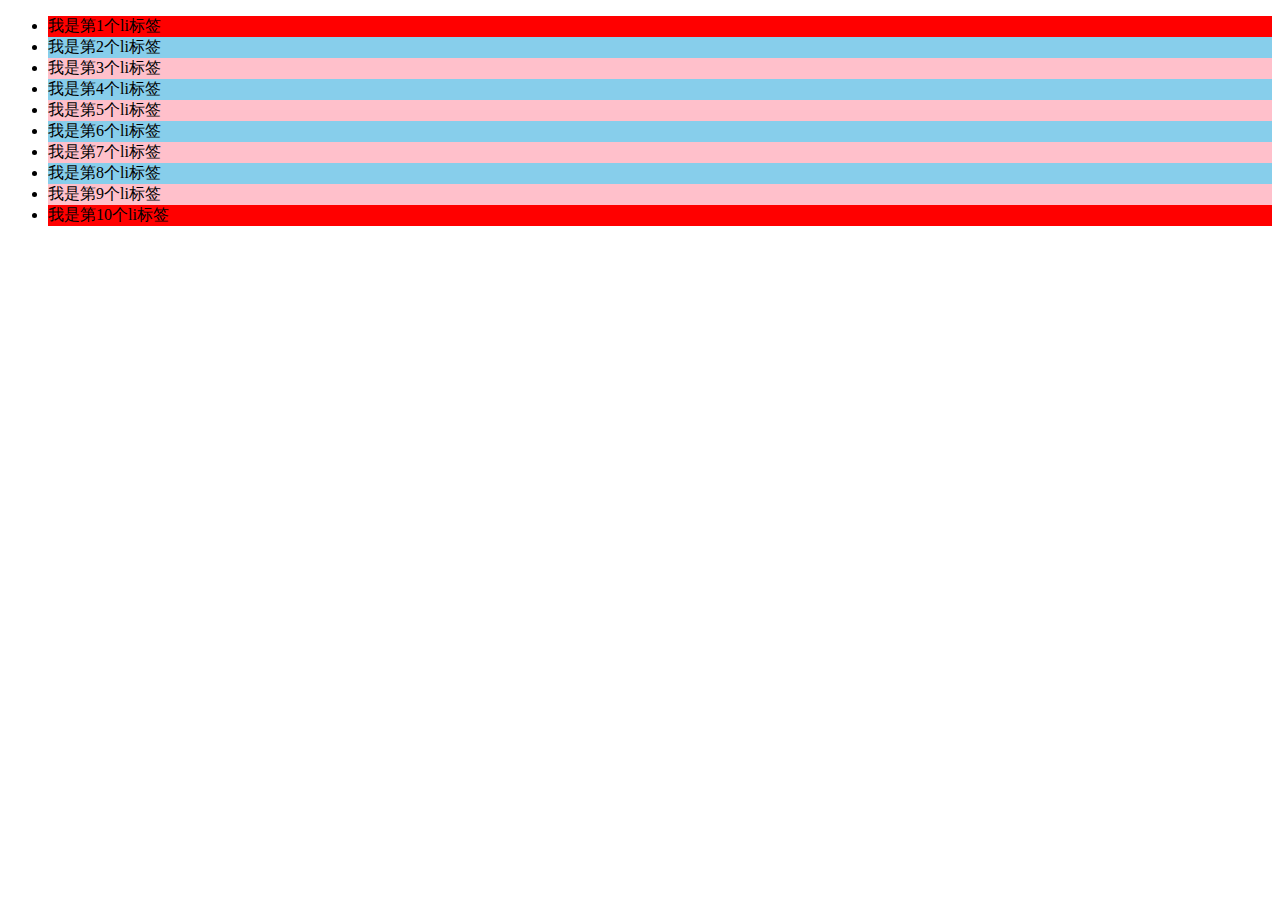
<file: jquery/1.html>
<!DOCTYPE html>
<html lang="en">
<head>
    <meta charset="UTF-8">
    <title>开灯关灯</title>
</head>
<body>
<div style="width: 100%">
  <!--<div>-->
    <!--<button>开灯</button>-->
    <!--<button>关灯</button>-->
  <!--</div>-->
  <!--<div style="width: 70%">-->
    <!--<img src="DSC_5318.jpg">-->
  <!--</div>-->


  <ul>
    <li>我是第1个li标签</li>
    <li>我是第2个li标签</li>
    <li>我是第3个li标签</li>
    <li>我是第4个li标签</li>
    <li>我是第5个li标签</li>
    <li>我是第6个li标签</li>
    <li>我是第7个li标签</li>
    <li>我是第8个li标签</li>
    <li>我是第9个li标签</li>
    <li>我是第10个li标签</li>
  </ul>





</div>


</body>
</html>

<script src="jquery-3.4.1.js"></script>
<script>
  // $(function () {
  //   var btns = document.getElementsByTagName("button")
  //
  //   btns[1].onclick=function () {
  //     $('body').css('backgroundColor','black');
  //   }
  //
  //   $(btns[0]).click(function () {
  //     $('body')[0].style.backgroundColor='white';
  //   })
  // })
  $(function () {
    $('li:odd').css('backgroundColor','skyblue');
    $('li:even').css('backgroundColor','pink');
    //首尾两行设置为红
    $('li:eq(0)').css('backgroundColor','red');
    $('li:eq(9)').css('backgroundColor','red');
  })
</script>
</file>
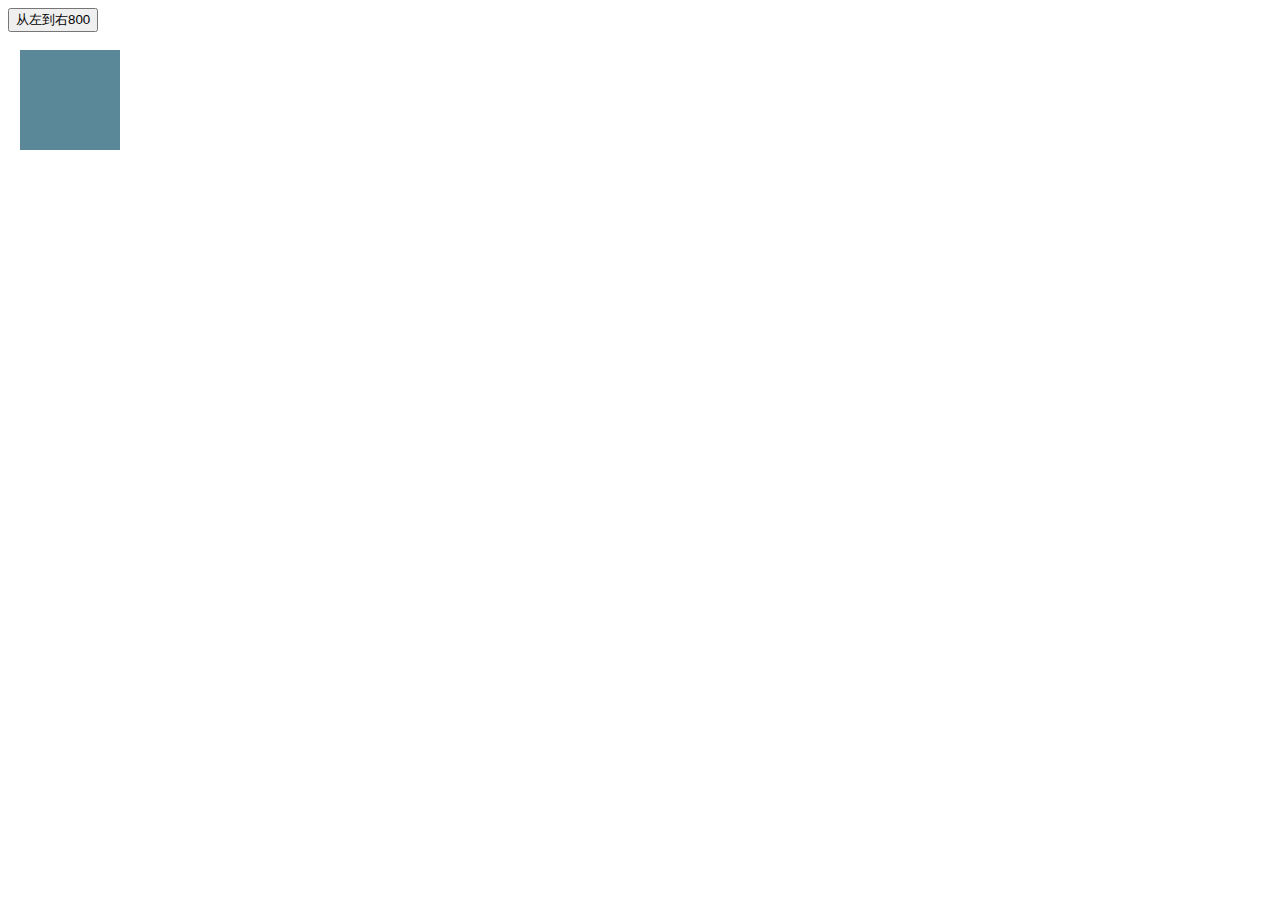
<file: jquery/animate.html>
<!DOCTYPE html>
<html lang="en">
<head>
    <meta charset="UTF-8">
    <title>自定义动画</title>
    <script src="jquery-3.4.1.js"></script>
</head>

<body>

<input type="button" value="从左到右800" id="move">

</br>
</br>
<div id="div1"
     style="
width: 100px;
height: 100px;
background: #5a8899;
position: absolute;
left: 20px;
opacity: 1;
">

</div>

</body>
</html>

<script>

    $(function () {
//参数1：必选的 对象
//参数2：可选的 动画执行时长
//参数3：可选的 easing 代表缓动还是匀速     linear swing
//参数4：动画执行完毕的回调函数
        $('#move').click(function () {
                $('#div1').animate({
                    left:800,
                    opacity:0.5,
                    width:200,
                    height:200,
                },1000,'swing',function(){
                    $('#div1').animate({
                        left:400,
                        opacity:1,
                        width:300,
                        height:100,
                    },300,'linear')
                });
            });

    });
</script>
</file>
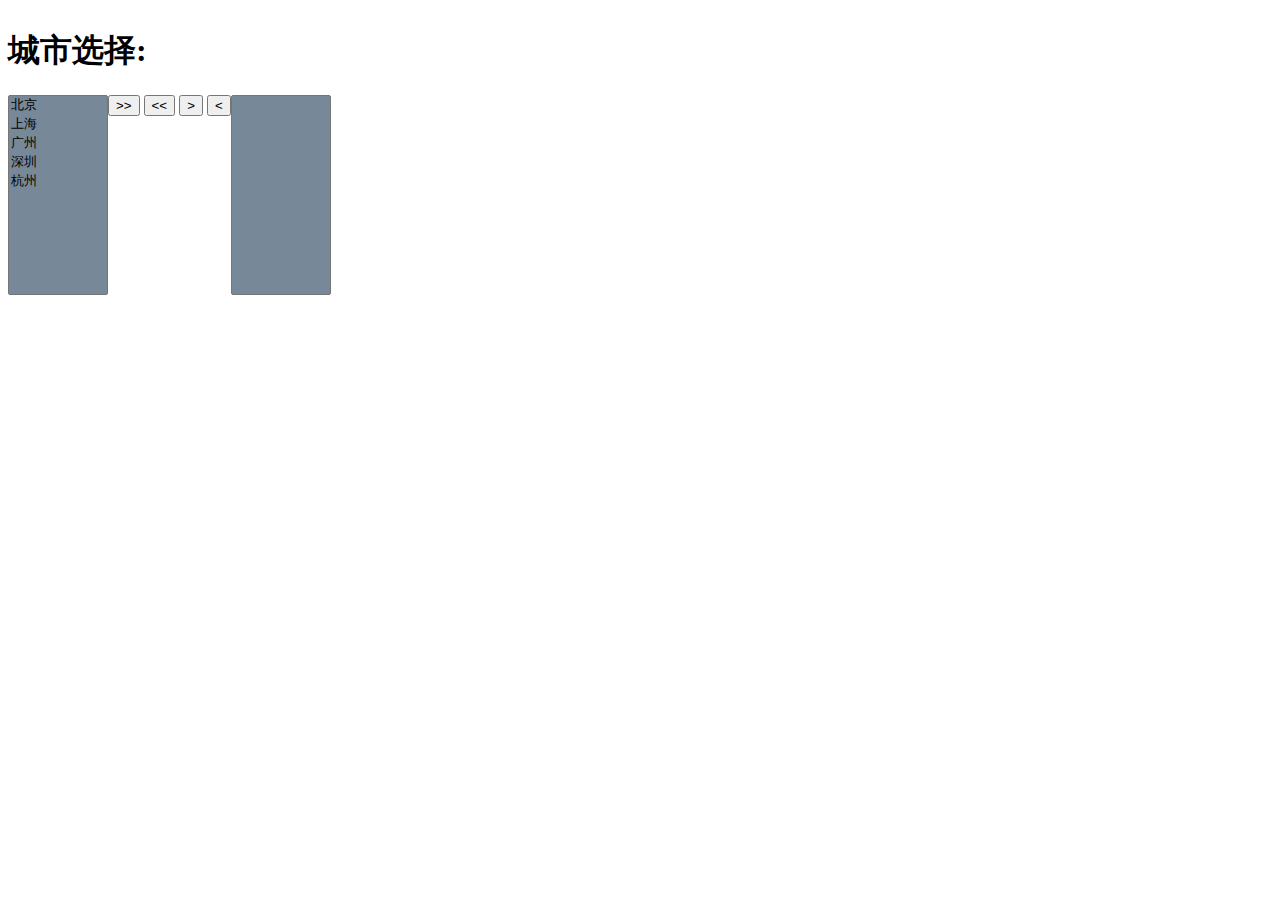
<file: jquery/choose city.html>
<!DOCTYPE html>
<html lang="en">
<head>
    <meta charset="UTF-8">
    <meta name="viewport" content="width=device-width, initial-scale=1.0">
    <meta http-equiv="X-UA-Compatible" content="ie=edge">
    <script src="jquery-3.4.1.js"></script>
    <title>城市选择</title>
    <style>
        select{
            height: 200px;
            width: 100px;
            background-color: lightslategray;
        }
        div{
            float: left;
        }
        button{
            position:inherit;
        }
    </style>
</head>
<body>
<div>
    <h1>城市选择:</h1>
    <div>
        <select name="src-city" id="src-city" multiple>
            <option value="1">北京</option>
            <option value="2">上海</option>
            <option value="3">广州</option>
            <option value="4">深圳</option>
            <option value="5">杭州</option>
        </select>
    </div>
    

    <div class="btn-box">
        <button id="btn-sel-all">&gt;&gt;</button>
        <button id="btn-sel-none">&lt;&lt;</button>
        <button id="btn-sel">&gt;</button>
        <button id="btn-back">&lt;</button>
    </div>
    <div>
        <select id="tar-city" name="tar-city" multiple>

        </select>
    </div>
</div>
    
    
</body>
</html>
<script>
    $(function(){
        //1.全部到右边
        $('#btn-sel-all').click(function () { 
            $('#src-city>option').appendTo($('#tar-city'));
         });
         //2.全部到左边
         $('#btn-sel-none').click(function () { 
             $('#tar-city>option').appendTo($('#src-city'));
          });
            //3.选中的到右边
          $('#btn-sel').click(function () { 
             $('#src-city>option:selected').appendTo($('#tar-city'));
           });
           //4.选中到左边
           $('#btn-back').click(function () { 
             $('#tar-city>option:selected').appendTo($('#src-city'));
           });
    });

</script>
</file>
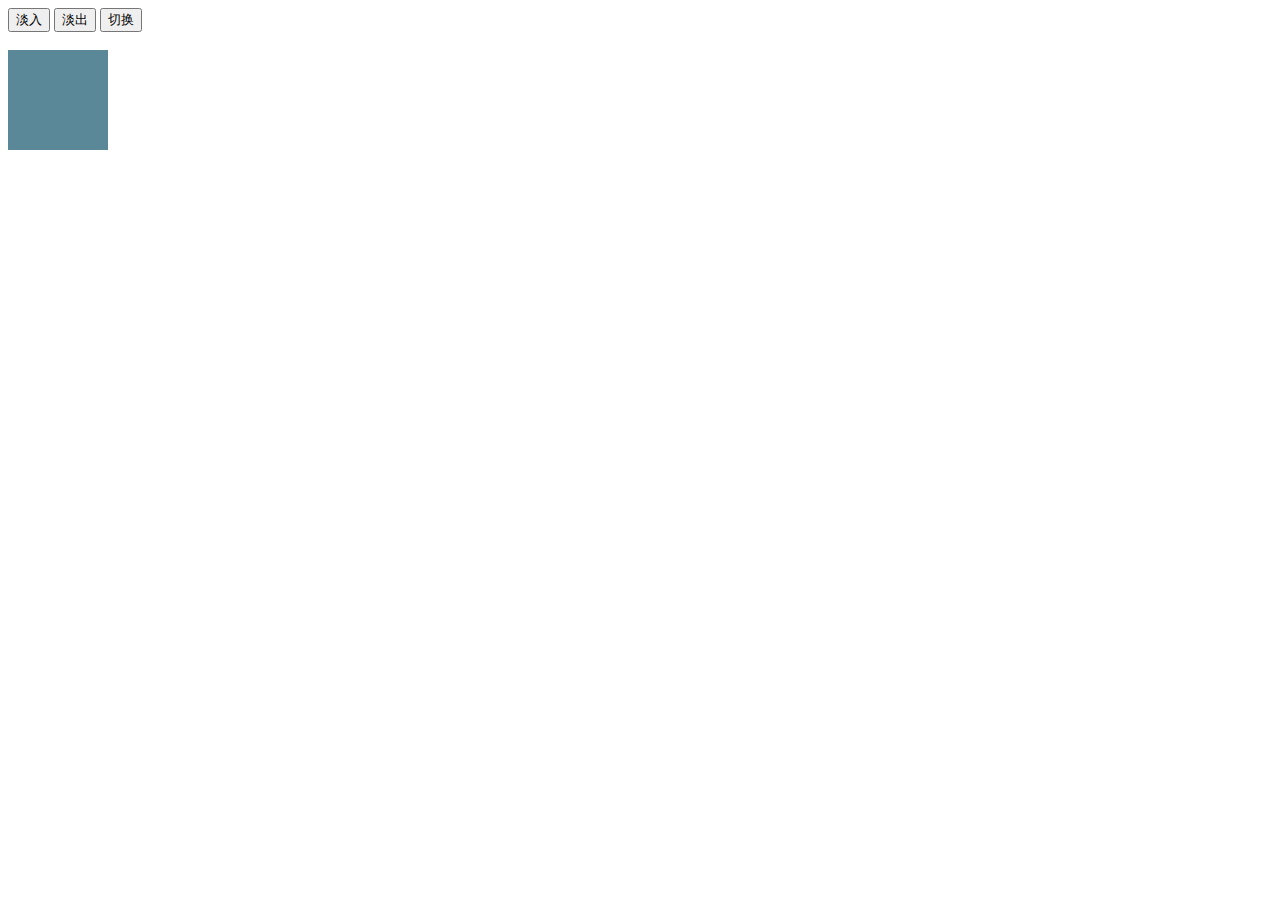
<file: jquery/fade.html>
<!DOCTYPE html>
<html lang="en">
<head>
    <meta charset="UTF-8">
    <title>淡入淡出</title>
    <script src="jquery-3.4.1.js"></script>
</head>

<body>

<input type="button" value="淡入" id="slidedown">
<input type="button" value="淡出" id="slideup">
<input type="button" value="切换" id="slidetoggle">
</br>
</br>
<div id="div1"
     style="width: 100px;
height: 100px;
background: #5a8899;
">

</div>

</body>
</html>

<script>

    $(function () {


        $('#slidedown').click(
            function () {

                $('#div1').fadeIn(200,function () {

                });

            }
        )



        $('#slideup').click(
            function () {
                $('#div1').fadeOut(200,function () {

                });

            }
        );

        $('#slidetoggle').click(function () {
            $('#div1').fadeToggle(100);
        })
    });
</script>
</file>
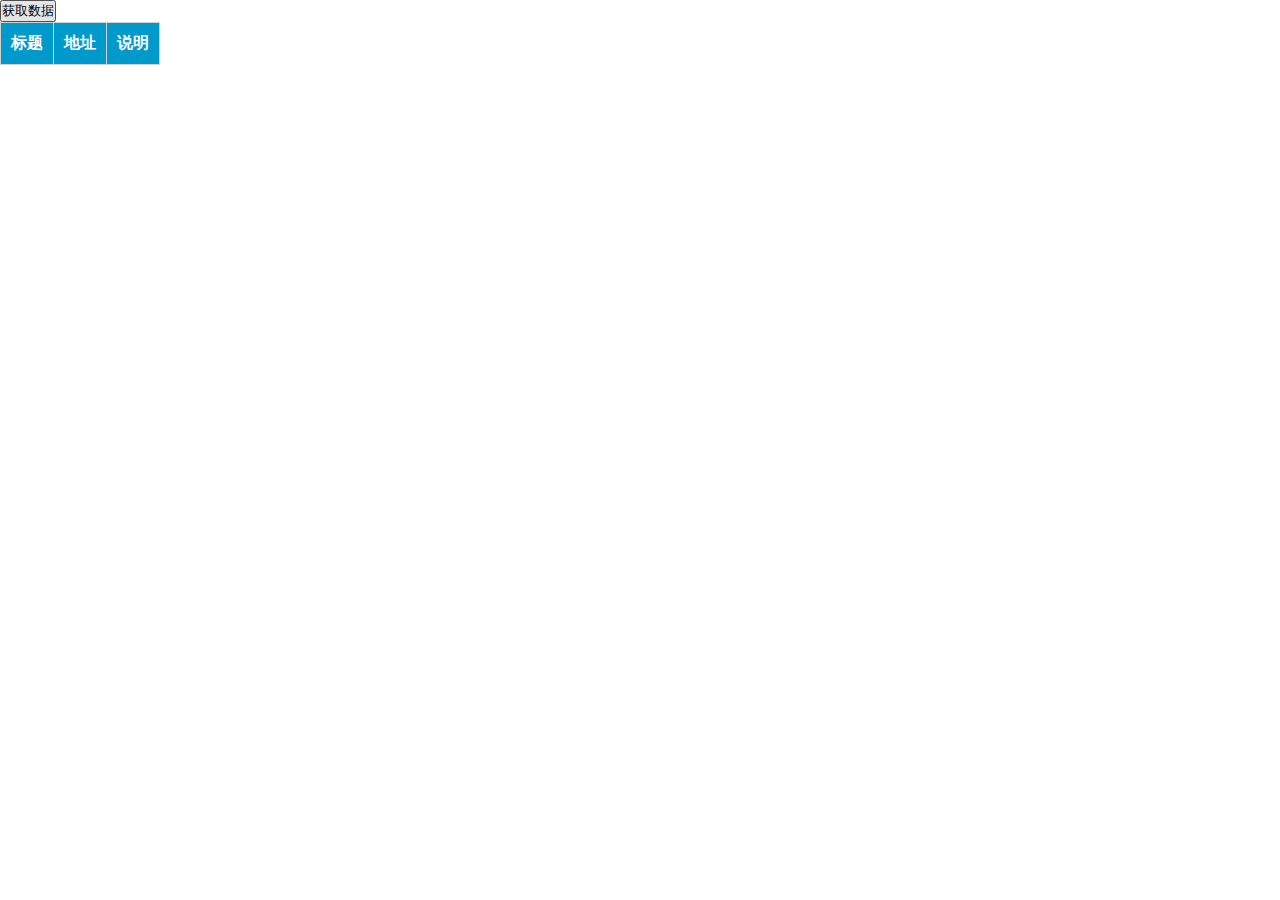
<file: jquery/form.html>
<!DOCTYPE html>
<html>

<head lang="en">
    <meta charset="UTF-8">
    <title></title>
    <style>
        * {
            padding: 0;
            margin: 0;
        }

        table {
            border-collapse: collapse;
            border-spacing: 0;
            border: 1px solid #c0c0c0;
        }

        th,
        td {
            border: 1px solid #d0d0d0;
            color: #404060;
            padding: 10px;
        }

        th {
            background-color: #09c;
            font: bold 16px "微软雅黑";
            color: #fff;
        }

        td {
            font: 14px "微软雅黑";
        }

        tbody tr {
            background-color: #f0f0f0;
        }

        tbody tr:hover {
            cursor: pointer;
            background-color: #fafafa;
        }
    </style>

</head>

<body>
<input type="button" value="获取数据" id="getdata" />
<table>
    <thead>
    <tr>
        <th>标题</th>
        <th>地址</th>
        <th>说明</th>
    </tr>
    </thead>
    <tbody id="j_tbData">

    </tbody>
</table>
</body>

</html>
<script src="jquery-3.4.1.js"></script>
<script>
  $(function () {
    //模拟从后端拿到的数据
    //data数组的每一个元素其实就是一个tr.
    var data = [{
      name: "传智播客",
      url: "http://www.itcast.cn",
      type: "IT最强培训机构"
    }, {
      name: "黑马程序员",
      url: "http://www.itheima.com",
      type: "大学生IT培训机构"
    }, {
      name: "传智前端学院",
      url: "http://web.itcast.cn",
      type: "前端的黄埔军校"
    }];

    //点击获取数据按钮,根据data这个数组里面的数据来给tbody追加tr.
    //data这个数组,有多少个元素,就生成多少个tr, 每一个元素又是一个对象,所以对象有多少个键值对就有多少个td.


    //给获取数据按钮设置一个点击事件.
    $('#getdata').click(function () {
      //1.html();
      //设置内容,内容中有标签会解析; 会覆盖原来的内容的.
       var list = [];
       for(var i = 0;i<data.length;i++)
       {
           list.push("<tr>");
           for(var key in data[i]){
               list.push("<td>");
               list.push(data[i][key]);
               list.push("</td>");
           }
           list.push("</tr>");
       }
       $('#j_tbData').html(list.join(""));


      //2.$();
      // for(var i = 0 ; i < data.length; i++){
      // 	var $tr = $("<tr><td>"+data[i]['name']+"</td><td>"+data[i]['url']+"</td><td>"+data[i]['type']+"</td></tr>");
      //   //把创建出来的$tr追加到tbody中去.
      //   $('#j_tbData').append($tr);
      // }



    });



  });
</script>
</file>
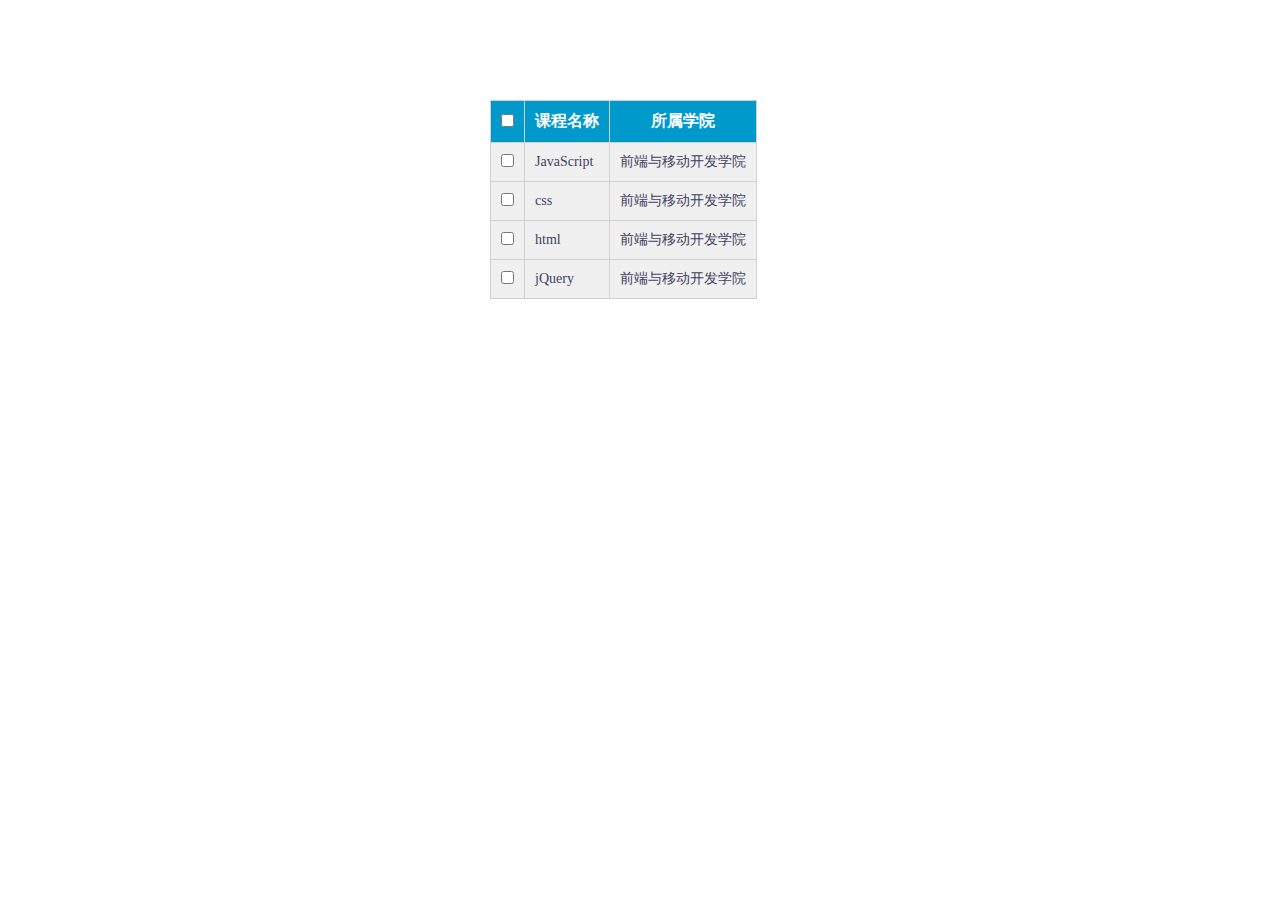
<file: jquery/formallin.html>
<!DOCTYPE html>
<html>

<head lang="en">
    <meta charset="UTF-8">
    <title></title>
    <style>
        * {
            padding: 0;
            margin: 0;
        }
        .wrap {
            width: 300px;
            margin: 100px auto 0;
        }

        table {
            border-collapse: collapse;
            border-spacing: 0;
            border: 1px solid #c0c0c0;
        }

        th,
        td {
            border: 1px solid #d0d0d0;
            color: #404060;
            padding: 10px;
        }

        th {
            background-color: #09c;
            font: bold 16px "微软雅黑";
            color: #fff;
        }

        td {
            font: 14px "微软雅黑";
        }

        tbody tr {
            background-color: #f0f0f0;
        }

        tbody tr:hover {
            cursor: pointer;
            background-color: #fafafa;
        }
    </style>
</head>

<body>
<div class="wrap">
    <table>
        <thead>
            <tr>
                <th>
                    <input type="checkbox" id="j_cbAll"/>
                </th>
                <th>课程名称</th>
                <th>所属学院</th>
            </tr>
        </thead>
        <tbody id="j_tb">
            <tr>
                <td>
                    <input type="checkbox"/>
                </td>
                <td>JavaScript</td>
                <td>前端与移动开发学院</td>
            </tr>
            <tr>
                <td>
                    <input type="checkbox"/>
                </td>
                <td>css</td>
                <td>前端与移动开发学院</td>
            </tr>
            <tr>
                <td>
                    <input type="checkbox"/>
                </td>
                <td>html</td>
                <td>前端与移动开发学院</td>
            </tr>
            <tr>
                <td>
                    <input type="checkbox"/>
                </td>
                <td>jQuery</td>
                <td>前端与移动开发学院</td>
            </tr>
        </tbody>
    </table>
</div>
<div id="one"></div>
</body>
<script src="jquery-3.4.1.js"></script>
<script>
  $(function () {
      //需求1:上面的多选框选中,下面的多选框们跟着选中,上面的多选框没有选中,下面的多选框们跟着不选中.
      //需求2:下面的多选框们,都有单击事件:
      //如果下面的多选框们都选中了,那么上面的那个多选框跟着选中,如果下面多选框有一个没有选中,那么上面的多选框就不选中.

      $('#j_cbAll').click(
          function () { 
              $('#j_tb input').prop('checked','$('+'#j_cbAll'+').prop('+'checked'+')');
           }
      )
      $('#j_tb input').click(
          function () { 
              var num = $('#j_tb input').length;
              var checked = $('#j_tb input:checked').length;

              if(checked==num){
                  $('#j_cbAll').prop('checked',true);
              } 
              else {
                  $('#j_cbAll').prop('checked',false);

              }
           }
      )
    

  });
</script>
</html>
</file>
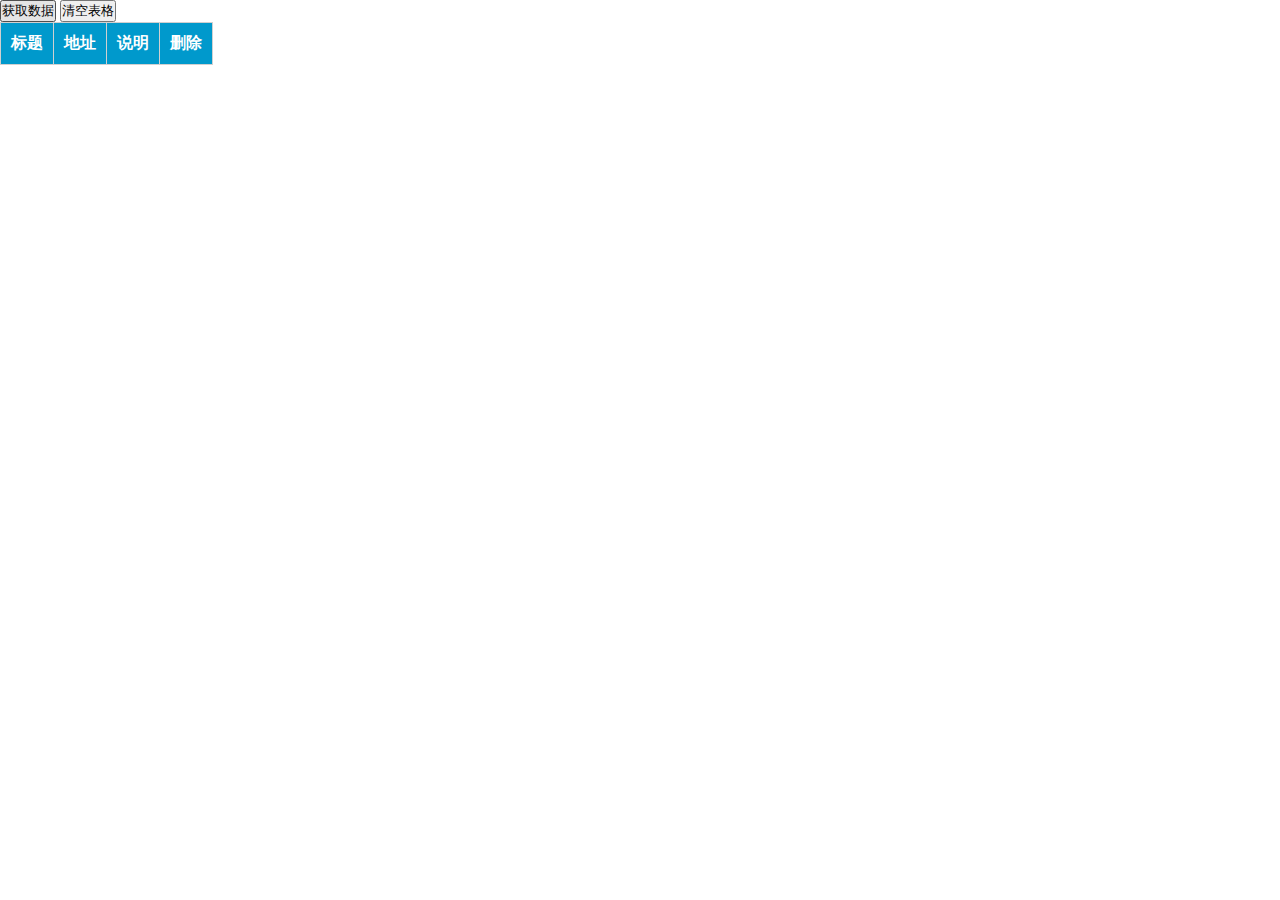
<file: jquery/formremove.html>
<!DOCTYPE html>
<html>

<head lang="en">
    <meta charset="UTF-8">
    <title>移除表格</title>
    <style>
        * {
            padding: 0;
            margin: 0;
        }

        table {
            border-collapse: collapse;
            border-spacing: 0;
            border: 1px solid #c0c0c0;
        }

        th,
        td {
            border: 1px solid #d0d0d0;
            color: #404060;
            padding: 10px;
        }

        th {
            background-color: #09c;
            font: bold 16px "微软雅黑";
            color: #fff;
        }

        td {
            font: 14px "微软雅黑";
        }

        tbody tr {
            background-color: #f0f0f0;
        }

        tbody tr:hover {
            cursor: pointer;
            background-color: #fafafa;
        }
        
    </style>

</head>

<body>
<input type="button" value="获取数据" id="getdata" />
<input type="button" value="清空表格" id="empty" />
<table id="form">
    <thead>
    <tr>
        <th>标题</th>
        <th>地址</th>
        <th>说明</th>
        <th>删除</th>
    </tr>
    </thead>
    <tbody id="j_tbData">

    </tbody>
</table>
</body>

</html>
<script src="jquery-3.4.1.js"></script>
<script>
  $(function () {
    //模拟从后端拿到的数据
    //data数组的每一个元素其实就是一个tr.
    var data = [{
      name: "传智播客",
      url: "http://www.itcast.cn",
      type: "IT最强培训机构",
      del:"delete",
    }, {
      name: "黑马程序员",
      url: "http://www.itheima.com",
      type: "大学生IT培训机构",
      del:"delete",
    }, {
      name: "传智前端学院",
      url: "http://web.itcast.cn",
      type: "前端的黄埔军校",
      del:"delete",
    },];

    //点击获取数据按钮,根据data这个数组里面的数据来给tbody追加tr.
    //data这个数组,有多少个元素,就生成多少个tr, 每一个元素又是一个对象,所以对象有多少个键值对就有多少个td.


    //给获取数据按钮设置一个点击事件.
    $('#getdata').click(function () {
      //1.html();
      //设置内容,内容中有标签会解析; 会覆盖原来的内容的.
       var list = [];
       for(var i = 0;i<data.length;i++)
       {
           list.push("<tr>");
           for(var key in data[i]){

            if(key=="del"){
                   list.push("<td>");
                   list.push("<a href=# id="+i+" class=get>");
                   list.push(data[i][key]);
                   list.push("</a>");
                   list.push("</td>");
               }
                else{
                    list.push("<td>");
                    list.push(data[i][key]);
                    list.push("</td>");
                }
               
           }
           list.push("</tr>");
       }
       $('#j_tbData').html(list.join(""));


      
        $('#empty').click(function () { 
            $('#form').empty();
        })

       $('.get').click(function () { 
           //点击谁谁触发
            $(this).parent().parent().remove();
         });



    });



  });
</script>
</file>
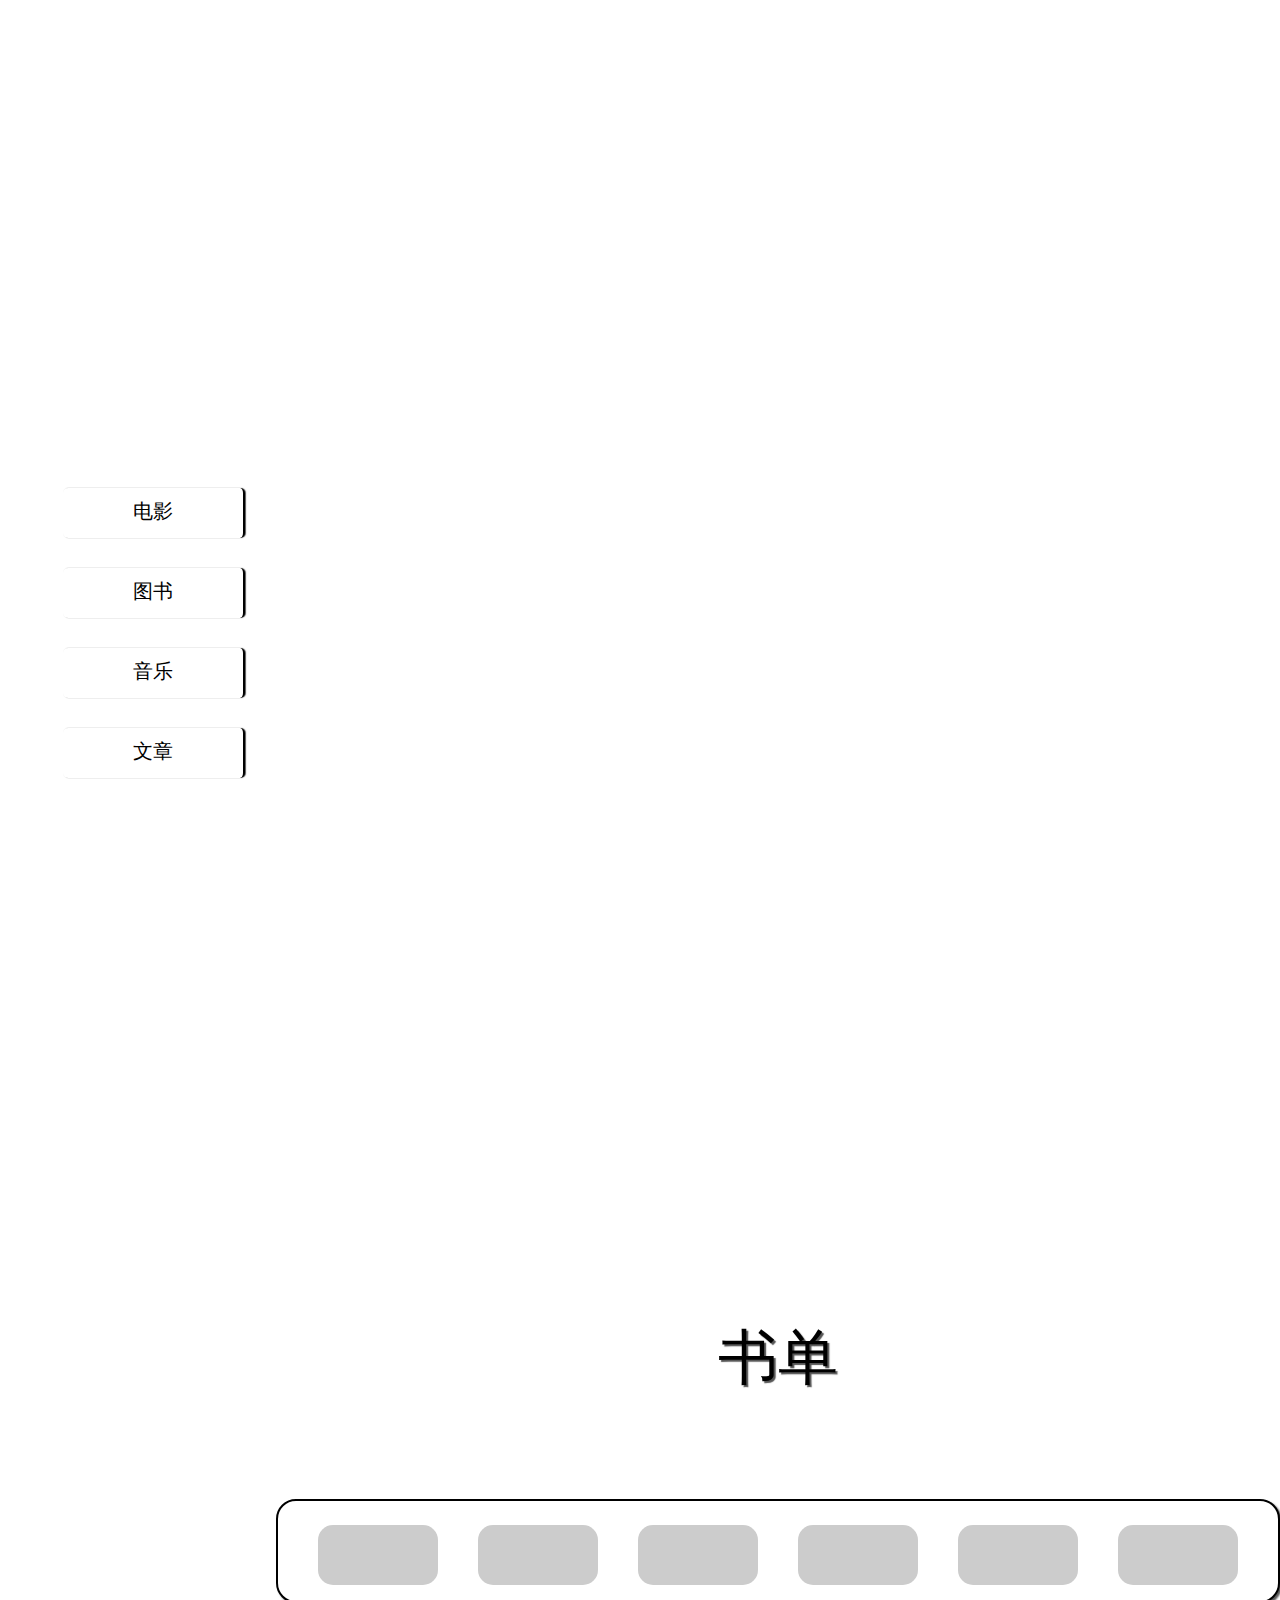
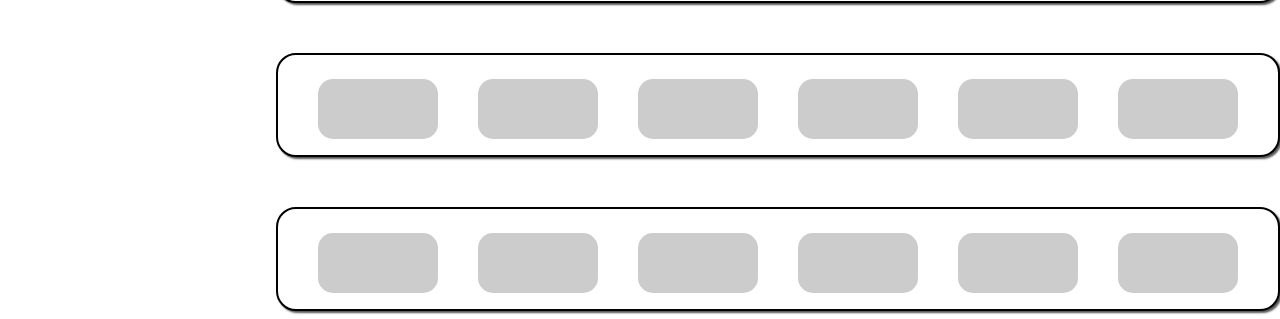
<file: jquery/list.html>
<!DOCTYPE html>
<html lang="en">
<head>
    <meta charset="UTF-8">
    <meta name="viewport" content="width=device-width, initial-scale=1.0">
    <meta http-equiv="X-UA-Compatible" content="ie=edge">
    <title>书单</title>
    <script src="jquery-3.4.1.js"></script>
    <style>
        *{
            background-color: white;
        }
        body{
            float: left;
        }
        .dad{
            text-align: center;
            float: left;
            margin-left: 20px;
            height: 100%;
            width: 1500px;
            
            /* background-color: rgb(245, 245, 245); */
        }
        .list{
            background-color:rgb(255, 255, 255);
            margin-top: 200px;
            margin-left: auto;
            margin-right: auto;
            height: 100px;
            width: 1000px;
            float: none;
            border:2px solid black;
            border-radius: 20px;
            box-shadow: 2px 2px 2px  #555555;   
            display: flex;  
            justify-content: center;   
            align-items: center; 
            /* position: absolute; */
        }
        
        .line{
            background-color:rgb(204, 204, 204);
            margin: 20px;
            height: 60px;
            width: 120px;
            margin-top: 50px;   
            float: left;
            border-radius: 15px;
        }
        
        p{
            font-size: 60px;
            text-shadow: 2px 2px 1px  #555555;
            font-family: serif;
            margin-bottom: 100px;   
        }
        #left{
            margin-top: 250px;
            /* margin-left: 20px; */
            text-align: center;
            height: 1000px;
            width: 250px;
            float: left ;
            background-color: rgb(255, 255, 255);
        }
        .nav{
            position: relative; /*脱离文档流*/
            padding-top: 10px;
            margin-left: 0px;
            width: 180px;
            height: 40px;
            margin-top: 30px;
            background-color: white;
            border:2px solid black;
            border-left: none;
            border-bottom: none;
            border-top: none    ;
            border-radius: 5px;
            box-shadow: 1px 0px 1px  #555555;   
        }
        a{
            /* margin-top: 15px; */
            color: black;
            text-decoration: none;
            font-size: 20px;
            position: relative; /*脱离文档流*/
            top: 20%; /*偏移*/
            background-color: white;
            font-style:initial;
        }
        #zero{
            height: 100%;
            width: 50px;
        }
    </style>
</head>
<body>
    <div id="zero">

    </div>  
    <div id="left">
        
        
            <a href="#">
                <div id="nav1" class="nav">
                    电影
                </div>
            </a>
        
        
            <a href="#">
                <div id="nav2"  class="nav">
                    图书
                </div>
            </a>
        
        
            <a href="#">
                <div id="nav3"  class="nav">
                    音乐
                </div>
            </a>
        
        
            <a href="#">
                <div id="nav4"  class="nav">
                    文章
                </div>
            </a>
        
    </div>
    
    <div class="dad">
        <div>
            <p>书单</p>
        </div>
        <div>

            
        </div>
        <div class="eline">
            <div class="list" id="div1">
                <div id="divl1" class="line">
    
                </div>
                <div id="divl2" class="line">
    
                </div>
                <div id="divl3" class="line">
    
                </div>
                <div id="divl4" class="line">
    
                </div>
                <div id="divl5" class="line">
    
                </div>
                <div id="divl6" class="line">
    
                </div>
            </div>
        </div>
        <div class="eline">
            <div class="list" id="div2">
                <div id="divl7" class="line">
    
                </div>
                <div id="divl8" class="line">
    
                </div>
                <div id="divl9" class="line">
    
                </div>
                <div id="divl10" class="line">
    
                </div>
                <div id="divl11" class="line">
    
                </div>
                <div id="divl12" class="line">
    
                </div>
            </div>
        </div>
        <div class="eline">
            <div class="list" id="div3">
                <div id="divl13" class="line">
    
                </div>
                <div id="divl14" class="line">
    
                </div>
                <div id="divl15" class="line">
    
                </div>
                <div id="divl16" class="line">
    
                </div>
                <div id="divl17" class="line">
    
                </div>
                <div id="divl18" class="line">
    
                </div>
            </div>
        </div>
        
    </div>
</body>
</html>
<script>
    var i=1
    var j=1
    var z=1

    

    $(function () {
        //循环，飞入中间栏
            for (i=1;i<$('.dad').children('div').length+1;i++){
                setTimeout(
                    function(){
                        //飞入行内
                        for(j=1;j<$('.list').children('div').length+1;j++){
                            // (function () { 
                            //     setTimeout(function () { 
                            //         linein()
                            //      },200)
                            //  })(j)
                            linein()
                        }
                    },200)
                //飞入每行
                zoomin()
            }

            
                setTimeout(
                    function () { 
                        for(z=1;z<$('#left').children('a').length+1;z++){
                            $('#nav'+z).animate({marginLeft:80,},800,'swing')
                        }
                    },200)
                console.log('当前z的值为:'+z)
            
            
            
            
            //导航栏鼠标移入事件
            $('.nav').mouseenter(
                function () { 
                    var width = $(this).width()
                    var height = $(this).height()

                    $(this).css('width',width+20);
                    $(this).css('height',height+10);
                    $(this).css('font-size','30px')
                    $(this).css('font-weight','bold')
                 }
            )
            //导航栏鼠标移出事件
            $('.nav').mouseleave(
                function () { 
                    var width = $(this).width()
                    var height = $(this).height()

                    $(this).css('width',width-20);
                    $(this).css('height',height-10);
                    $(this).css('font-size','20px')
                    $(this).css('font-weight','normal')
                 }
            )
            //中间栏鼠标移入事件
            $('.list').mouseenter(
                function () { 
                    $(this).css('background','rgb(226, 226, 226)');
                    
                    // $(this).css('marginTop','45px');
                    var width = $(this).width()
                    var height = $(this).height()
                    $(this).css('width',width+60);
                    $(this).css('height',height+40);
                    // console.log($(this))
                    // console.log(width)
                 }
            )
            ////中间栏鼠标移出事件
            $('.list').mouseleave(
                function () {
                    $(this).css('background','rgb(255, 255, 255)');
                    // $(this).css('marginTop','50px');
                    var width = $(this).width()
                    var height = $(this).height() 
                    
                    $(this).css('width',width-60);
                    $(this).css('height',height-40);
                })
            }
         
         
     )

     function zoomin() { 
            // console.log('当前i的数值是:'+i)
            // // console.log('当前dad子节点个数是'+$('.dad').children('div').length)
            // console.log('当前j的数值是:'+j)
            // console.log('当前横向子节点个数是'+$('#div'+i).children('div').length)
                $('#div'+i).animate({
                marginTop:50,
                },500,'swing')
      }
      function linein() { 
                $('#divl'+j).animate({
                marginTop:20,
                },800,'swing')
       }
</script>
</file>
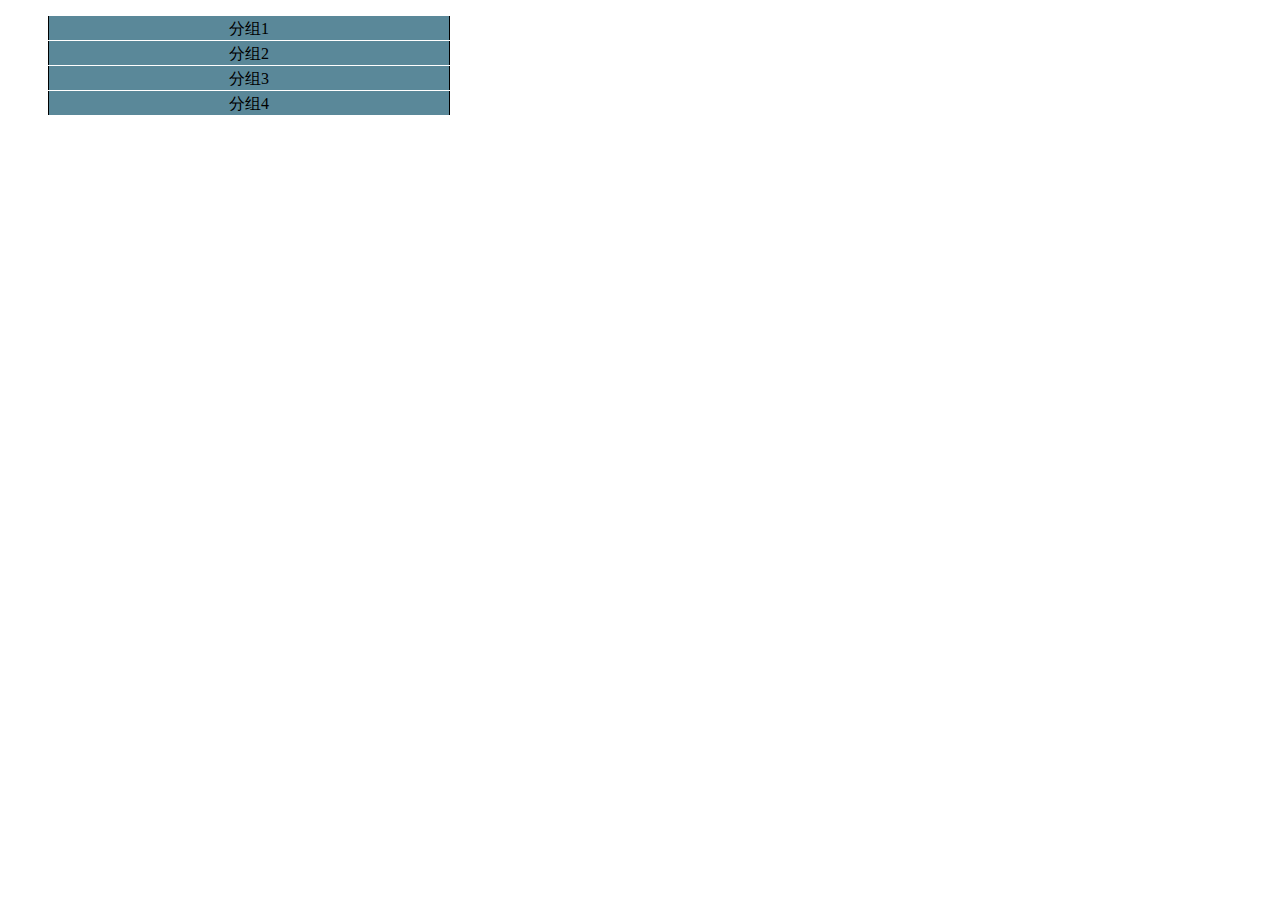
<file: jquery/qqgroup.html>
<!DOCTYPE html>
<html lang="en">
<head>
    <meta charset="UTF-8">
    <title>QQ分组</title>
    <style type="text/css">
        body{
            text-align: center;
        }
        li{
            width: 400px;
            list-style-type: none;
            background: #5a8899;
            padding-top: 3px;
            border-left: 1px black solid;
            border-right: 1px black solid;
            margin-bottom: 1px;
        }
        div{
            width: 400px;
            height: 90px;
            border: 1px bisque solid;
            background: #b6cddc;
            text-align: center;
        }
    </style>
</head>
<body >
    <ul class="menu">
        <li class="menugroup">
            <span class="title">分组1</span>
            <div style="display: none">我是分组1的好友</div>
        </li>
        <li class="menugroup">
            <span class="title">分组2</span>
            <div style="display: none">我是分组2的好友</div>
        </li>
        <li class="menugroup">
            <span class="title">分组3</span>
            <div style="display: none">我是分组3的好友</div>
        </li>
        <li class="menugroup">
            <span class="title">分组4</span>
            <div style="display: none">我是分组4的好友</div>
        </li>
    </ul>
</body>
</html>

<script src="jquery-3.4.1.js"></script>
<script>

    $(function () {
        $('.menu>.menugroup').click(
            function () {
                //点击后都可以看到其他
                $(this).children('div').show();
                // $(this).children('div').css('display','block');
                //点击以后收起其他
                // $(this).children('div').show().parent().siblings().hide();
            }
        )
    })
</script>
</file>
